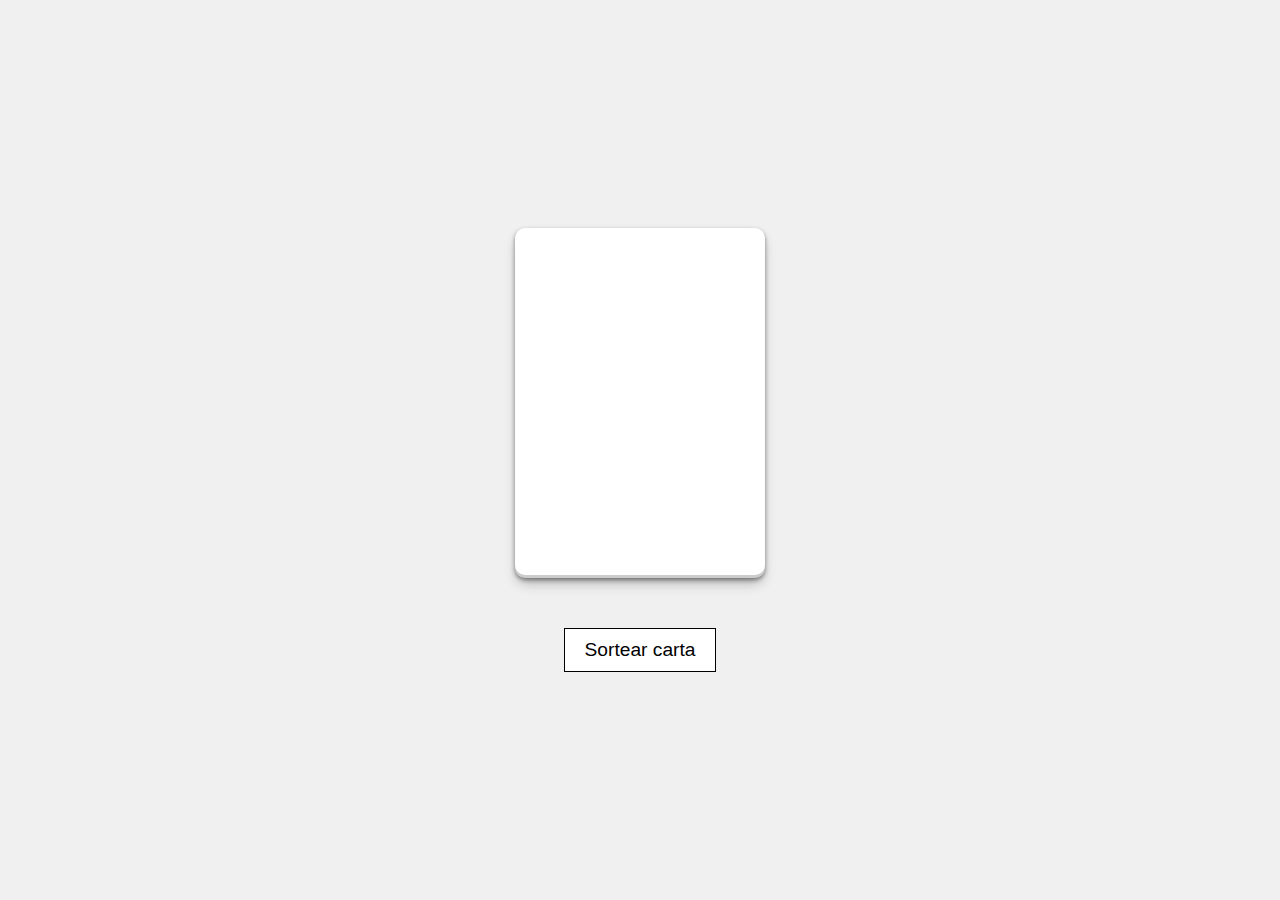
<file: cartas/index.html>
<!DOCTYPE html>
<html lang="pt-br">
<head>
    <meta charset="UTF-8">
    <meta name="viewport" content="width=device-width, initial-scale=1.0">
    <title>Cartas</title>
    <link rel="stylesheet" href="style.css">
</head>
<body>
    <div class="container">
        <div class="carta">
            <div class="canto" id="supEsq"></div>
            <div class="centro" id="centroCarta"></div>
            <div class="canto" id="infDir"></div>
        </div>
        <button type="button" onclick="sortear()">Sortear carta</button>
    </div>

    <script src="app.js"></script>
    
</body>
</html>
</file>
<file: cartas/style.css>
/* Layout */
@charset "utf-8";
* {
    margin: 0;
    padding: 0;
    border: 0;
}

.container {
    display: flex;
    flex-direction: column;
    justify-content: center;
    align-items: center;
    height: 100vh;
}

body {
    background-color: #f0f0f0;
    font-family: sans-serif;
    font-size: 1em;
}

/* Botão */
button {
    padding: 10px 20px;
    background-color: #fff;
    border: 1px solid #000;
    font-size: 1.2em;
}

/* Carta */
.carta {
    width: 250px;
    height: 350px;
    background-color: #fff;
    border-radius: 10px;
    margin-bottom: 50px;
    box-shadow: rgba(0, 0, 0, 0.4) 0px 2px 4px, rgba(0, 0, 0, 0.3) 0px 7px 13px -3px, rgba(0, 0, 0, 0.2) 0px -3px 0px inset;
    position: relative;
}

.canto {
    position: absolute;
    font-size: 2em;
    text-align: center;
}

#supEsq {
    top: 20px;
    left: 15px;
}

#infDir {
    bottom: 25px;
    right: 15px;
    transform: rotate(180deg);
}

#centroCarta {
    display: flex;
    align-items: center;
    justify-content: center;
    height: 100%;
    font-size: 6em;
}
</file>
